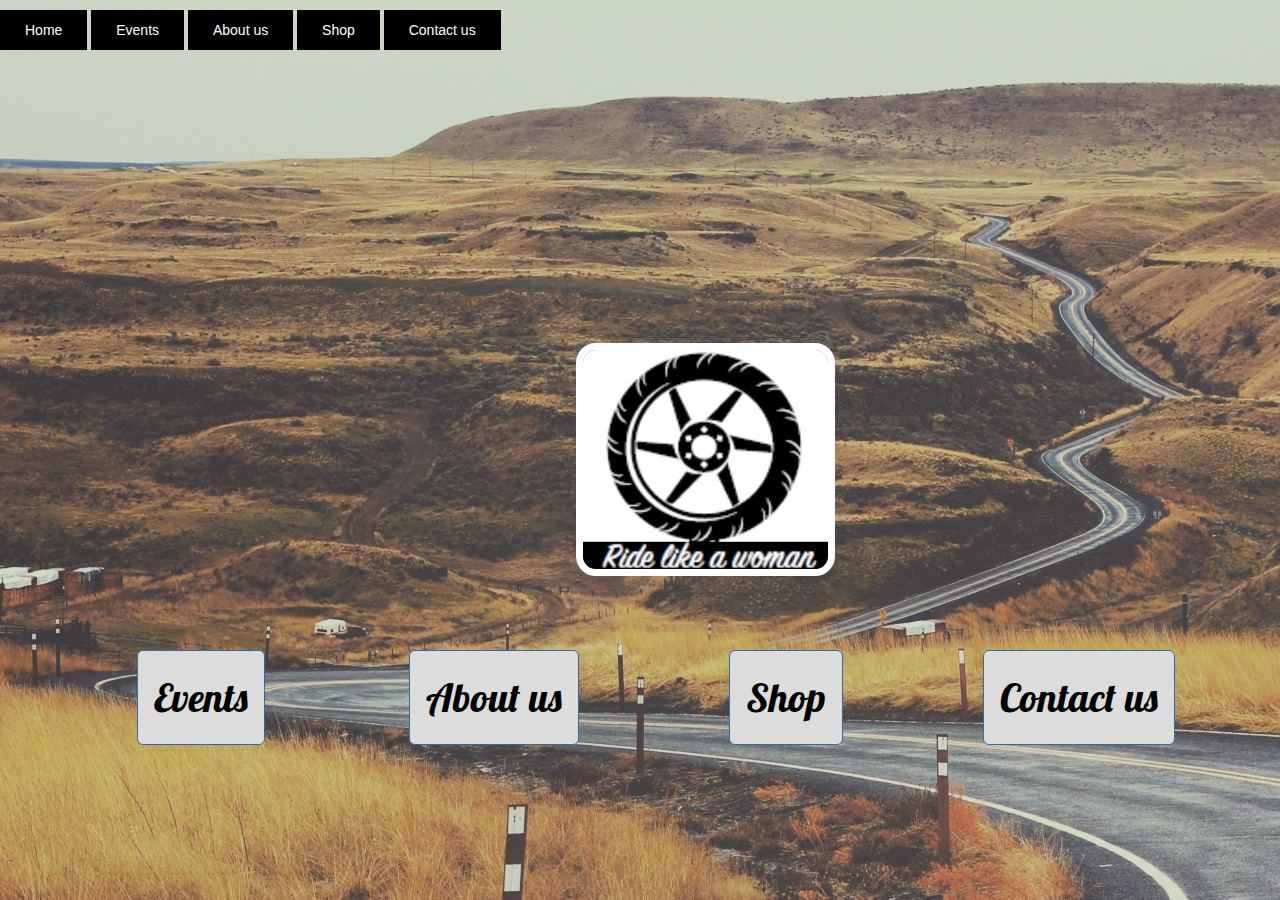
<file: index.html>
<html>

<head>
  <title>QOTCA: Ride like a woman</title>
  <link href='css/bootstrap.css' rel='stylesheet'>
  <link rel="stylesheet" type="text/css" href="stylesindex.css">
  <meta name="viewport" content="width=device-width, initial-scale=1.0">
</head>

<body>
  <header>
    <ul class='nav'>
      <li><a href="./index.html">Home</a></li>
      <li><a href="./Events.html">Events</a></li>
      <li><a href="./About us.html">About us</a></li>
      <li><a href="./Shop.html">Shop</a></li>
      <li><a href="./Contact us.html">Contact us</a></li>
    </ul>
    <img id='logo' src="./logo.jpg">
  </header>
  <link href="https://fonts.googleapis.com/css?family=Lobster" rel="stylesheet">
  <div class='container'>
    <div class="row">
      <div class="container">
      </div>
      <div class="col-md-3">
        <div class="social-buttons">
          <a href="./Events.html" class="btn btn-primary btn-lg">Events</a>
        </div>
      </div>
      <div class="col-md-3">
        <div class="social-buttons">
          <a href="./About us.html" class="btn btn-primary btn-lg">About us</a>
        </div>
      </div>
      <div class="col-md-3">
        <div class="social-buttons">
          <a href="./Shop.html" class="btn btn-primary btn-lg">Shop</a>
        </div>
      </div>
      <div class="col-md-3">
        <div class="social-buttons">
          <a href="./Contact us.html" class="btn btn-primary btn-lg">Contact us</a>
        </div>
      </div>
    </div>
  </div>


</body>
</file>
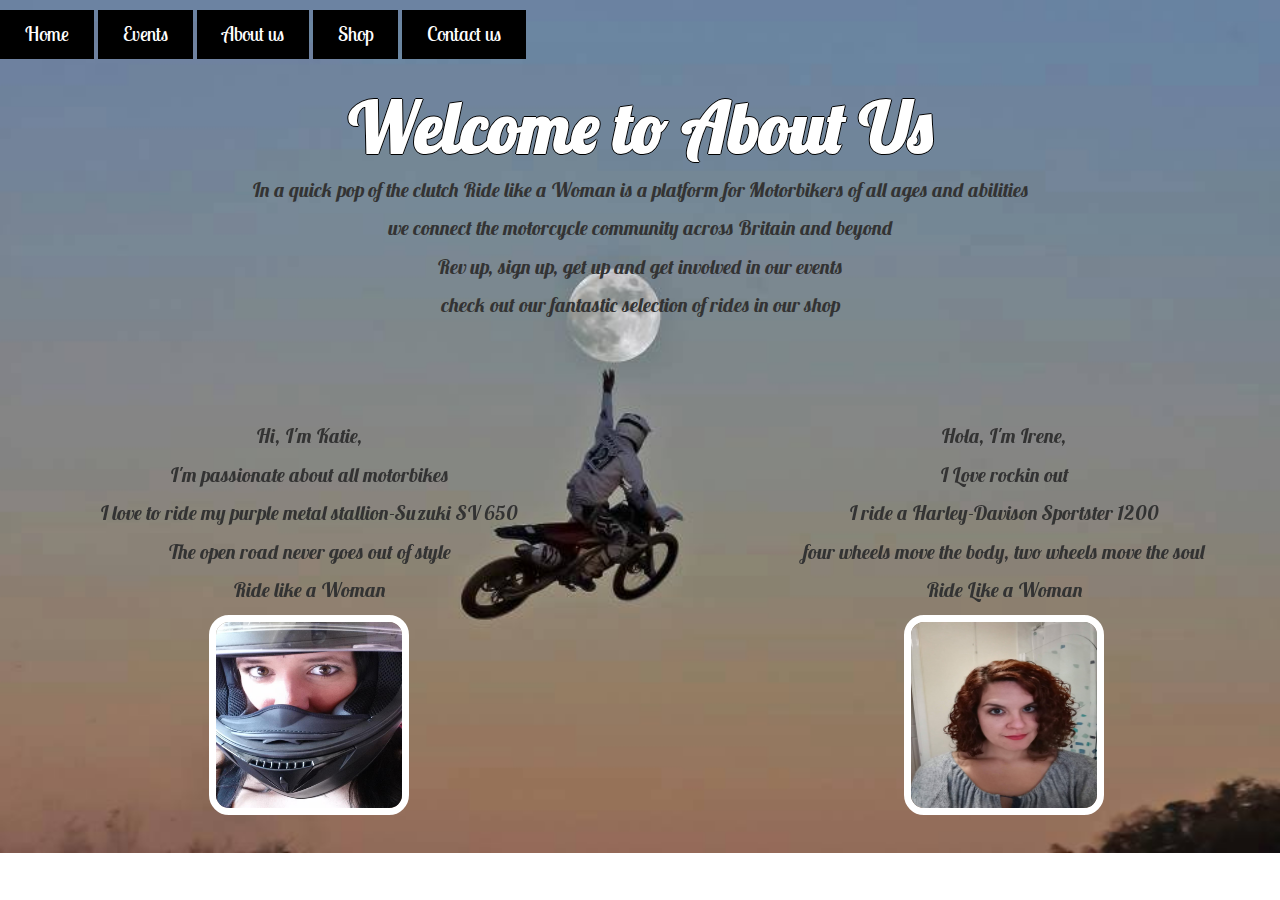
<file: About us.html>
<!DOCTYPE html>
<html>

<head>
  <title> About_us</title>
  <link href='css/bootstrap.css' rel='stylesheet'>
  <link rel="stylesheet" type="text/css" href="stylesindex.css">
  <meta name="viewport" content="width=device-width, initial-scale=1.0">
</head>

<body>

  <body>
    <ul class='nav'>
      <li><a href="./index.html">Home</a></li>
      <li><a href="./Events.html">Events</a></li>
      <li><a href="./About us.html">About us</a></li>
      <li><a href="./Shop.html">Shop</a></li>
      <li><a href="./Contact us.html">Contact us</a></li>
    </ul>
    <style>
      @import url('https://fonts.googleapis.com/css?family=Lobster|Lobster+Two');

      body {
        background-image: url(aboutuslogo.jpg);
        background-repeat: no-repeat;
        background-size: cover;
        font-family: 'Lobster Two', cursive;
        font-size: 20px;

      }

      #div1 {
        position: fixed;
        bottom: 75px;
        left: 100px;
        text-align: center;
        font-family: 'Lobster Two', cursive;
      }

      #div2 {
        position: fixed;
        bottom: 75px;
        right: 75px;
        text-align: center;
        font-family: 'Lobster Two', cursive;
      }

      h1 {
        font-family: 'Lobster', cursive;
      }

      .container {
        margin-top: 1em;
      }

      .row {
        padding-top: 1em;
      }
    </style>
    <center>
      <h1><b>Welcome to About Us<b></h1>
      <p><i>In a quick pop of the clutch Ride like a Woman is a platform for Motorbikers of all ages and abilities<i></p>
      <p><i>we connect the motorcycle community across Britain and beyond<i></p>
      <p><i> Rev up, sign up, get up and get involved in our events<i></p>
      <p><i> check out our fantastic selection of rides in our shop<i></p>
      <link href="https://afeld.github.io/emoji-css/emoji.css" rel="stylesheet">
    </center>
    <div id="div1">
      <p> Hi, I'm Katie,<p>
          <p>I'm passionate about all motorbikes <i class="em em-racing_motorcycle"></i>
            <p>
              <p> I love to ride my purple metal stallion-Suzuki SV 650<p>
                  <p> The open road never goes out of style</p>
                  <p> Ride like a Woman <p>
                      <img src="K2.jpg" style="width:200px;height:200px;">
    </div>
    <div id="div2" <p> Hola, I'm Irene,<p>
        <p> I Love rockin out <i class="em em-the_horns"></i>
          <p>
            <p> I ride a Harley-Davison Sportster 1200<p>
                <p>four wheels move the body, two wheels move the soul<p>
                    <p> Ride Like a Woman <p>
                        <img src="Irene 1.jpg" style="width:200px;height:200px;">
    </div>
    </center>
    </div>
  </body>

</html>
</file>
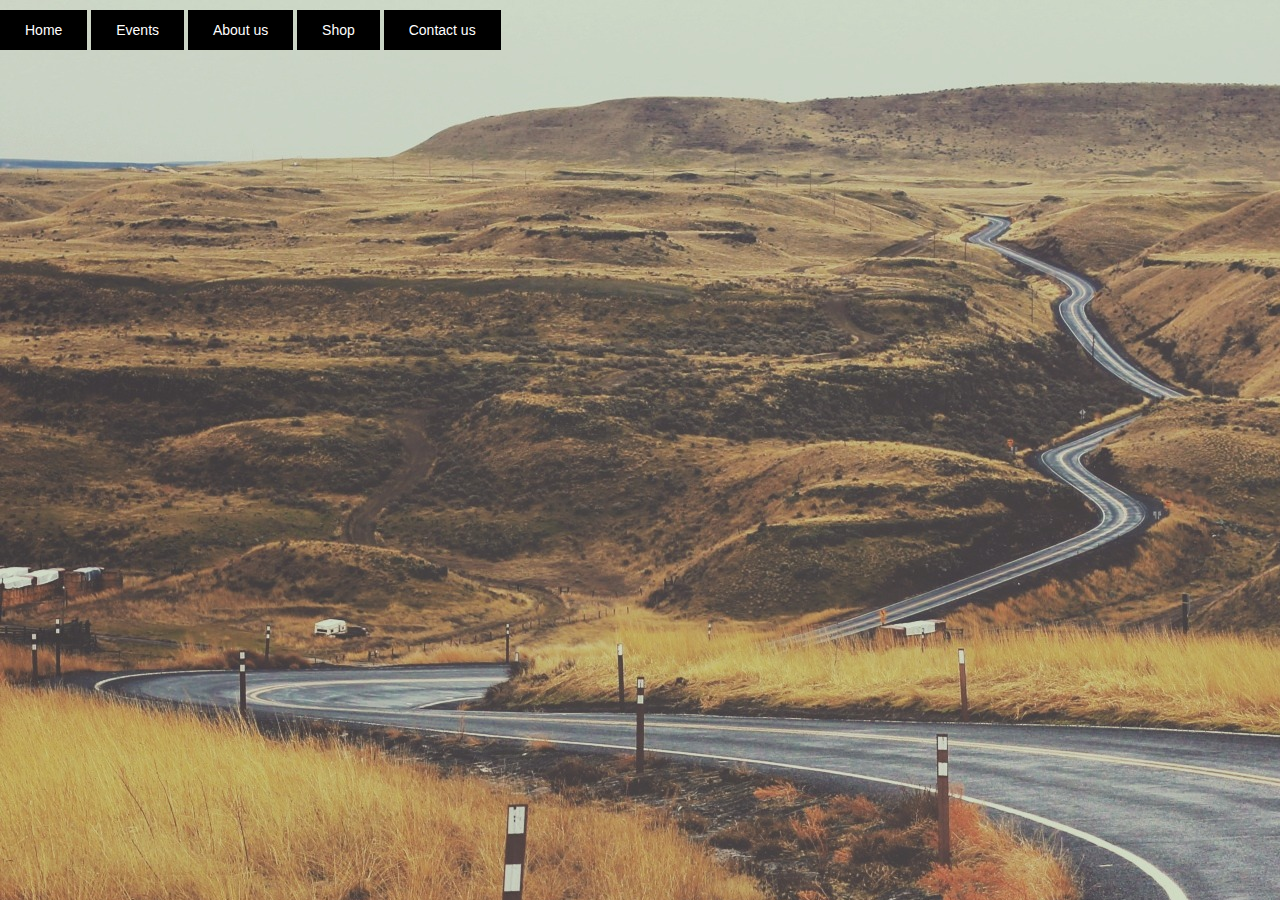
<file: Contact us.html>
<html>

<head>
  <title>QOTCA: Contact us</title>
  <link href='css/bootstrap.css' rel='stylesheet'>
  <link rel="stylesheet" type="text/css" href="stylesindex.css">
  <meta name="viewport" content="width=device-width, initial-scale=1.0">
</head>

<body>
  <ul class='nav'>
    <li><a href="./index.html">Home</a></li>
    <li><a href="./Events.html">Events</a></li>
    <li><a href="./About us.html">About us</a></li>
    <li><a href="./Shop.html">Shop</a></li>
    <li><a href="./Contact us.html">Contact us</a></li>
  </ul>
  </head>

  <body>
    <div id="googleForm">
      <iframe src="https://docs.google.com/forms/d/e/1FAIpQLSdZngSDuWQorQGmvuYVBrDew67DXTAqqjehJUaR-ydkgpcZMg/viewform?embedded=true" width="640" height="700" frameborder="0" marginheight="0" marginwidth="0">Loading...</iframe>
    </div>
  </body>
</file>
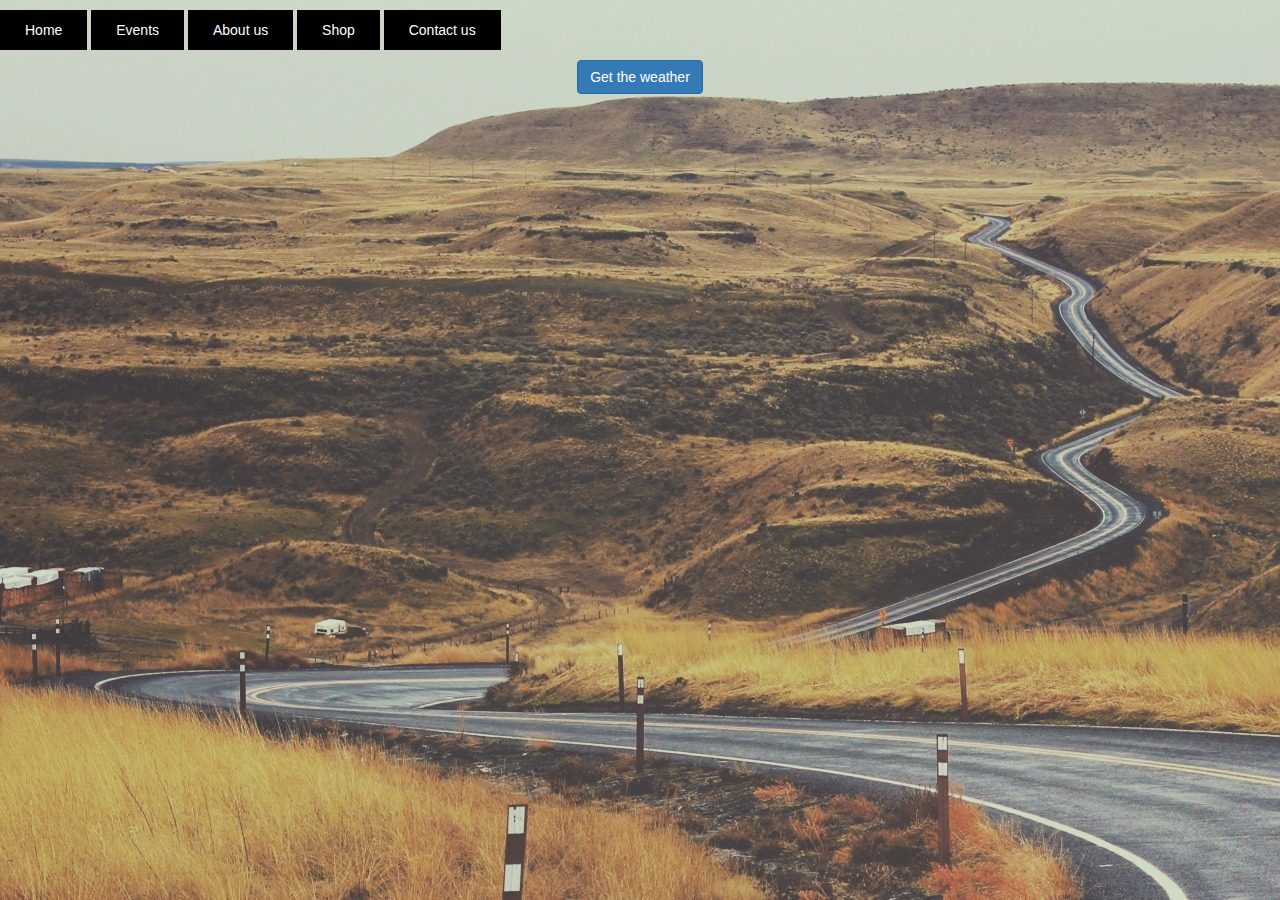
<file: Events.html>
<html>

<head>
  <title>QOTCA: Events</title>
  <link href='css/bootstrap.css' rel='stylesheet'>
  <script src="https://cdnjs.cloudflare.com/ajax/libs/jquery/3.3.1/jquery.min.js"></script>

  <link rel="stylesheet" type="text/css" href="stylesindex.css">
  <meta name="viewport" content="width=device-width, initial-scale=1.0">
</head>

<body>
  <ul class='nav'>
    <li><a href="./index.html">Home</a></li>
    <li><a href="./Events.html">Events</a></li>
    <li><a href="./About us.html">About us</a></li>
    <li><a href="./Shop.html">Shop</a></li>
    <li><a href="./Contact us.html">Contact us</a></li>
  </ul>
</head>

<body>
  <div class="container bg-light">
    <div class="row">
      <div class="col">
    <button id="weather-button" class="btn btn-primary"><i class="fa fa-cloud" aria-hidden="true"></i> Get the weather</button>
      </div>
    </div>
    <div class="row">
      <div class="col">
    <div id="weather-container" style="display: none;">
      <h2>The weather in Edinburgh is <span id="weather-condition"></span></h2>
        </div>
      </div>
    </div>
  </div>
<div id="googleForm">
<iframe src="https://docs.google.com/forms/d/e/1FAIpQLSeCn_ClQF4cgsjcLOQ-VlnmBFLvFZ7LsIenNAPlUun9ELAHtg/viewform?embedded=true" text-align= "center" width="640" height="700" frameborder="0" marginheight="0" marginwidth="0">Loading...</iframe>
</div>
<script>
      // The url of the API
    const url =
      "https://query.yahooapis.com/v1/public/yql?q=select%20item.condition.text%20from%20weather.forecast%20where%20woeid%20in%20(select%20woeid%20from%20geo.places(1)%20where%20text%3D%22Edinburgh%2C%20uk%22)&format=json&env=store%3A%2F%2Fdatatables.org%2Falltableswithkeys";

    // A function to fetch the part of the API response I want.
    const getResult = (data) => {
      return data['query']['results']['channel']['item']['condition']['text'];
    }

    // Run this code when the weather-button is clicked
    $("#weather-button").click(() => {
      // if the weather-container is *not* visible
      if (!$("#weather-container").is(':visible')) {
        // make an ajax request to the api
        $.ajax({
          url: url,
          method: "GET"
        })
          // if it is successful, run this function
          .done(data => {
            // get the text from the data response
            const text = getResult(data);
            // put the text into the weather-condition span element
            $("#weather-condition").text(text);
            // show the weather-container div
            $("#weather-container").show();
            // update the button to say "Clear results" with an icon
            $("#weather-button").html('<i class="fa fa-times-circle" aria-hidden="true"></i> Clear results');
          })
          // if it fails, don't do anything
          .fail(err => {
            console.log(JSON.stringify(err));
          });
      } else { // If the weather-containter is not hidden (see the if statement on line 13)
        // hide the weather-container div
        $("#weather-container").hide();
        // change the button to say "Get the weather" with an icon
        $("#weather-button").html('<i class="fa fa-cloud" aria-hidden="true"></i> Get the weather');
      }
    });

    /*
    Docs for the API can be found here:
    https://developer.yahoo.com/weather/
    */

</script>
</body>
</file>
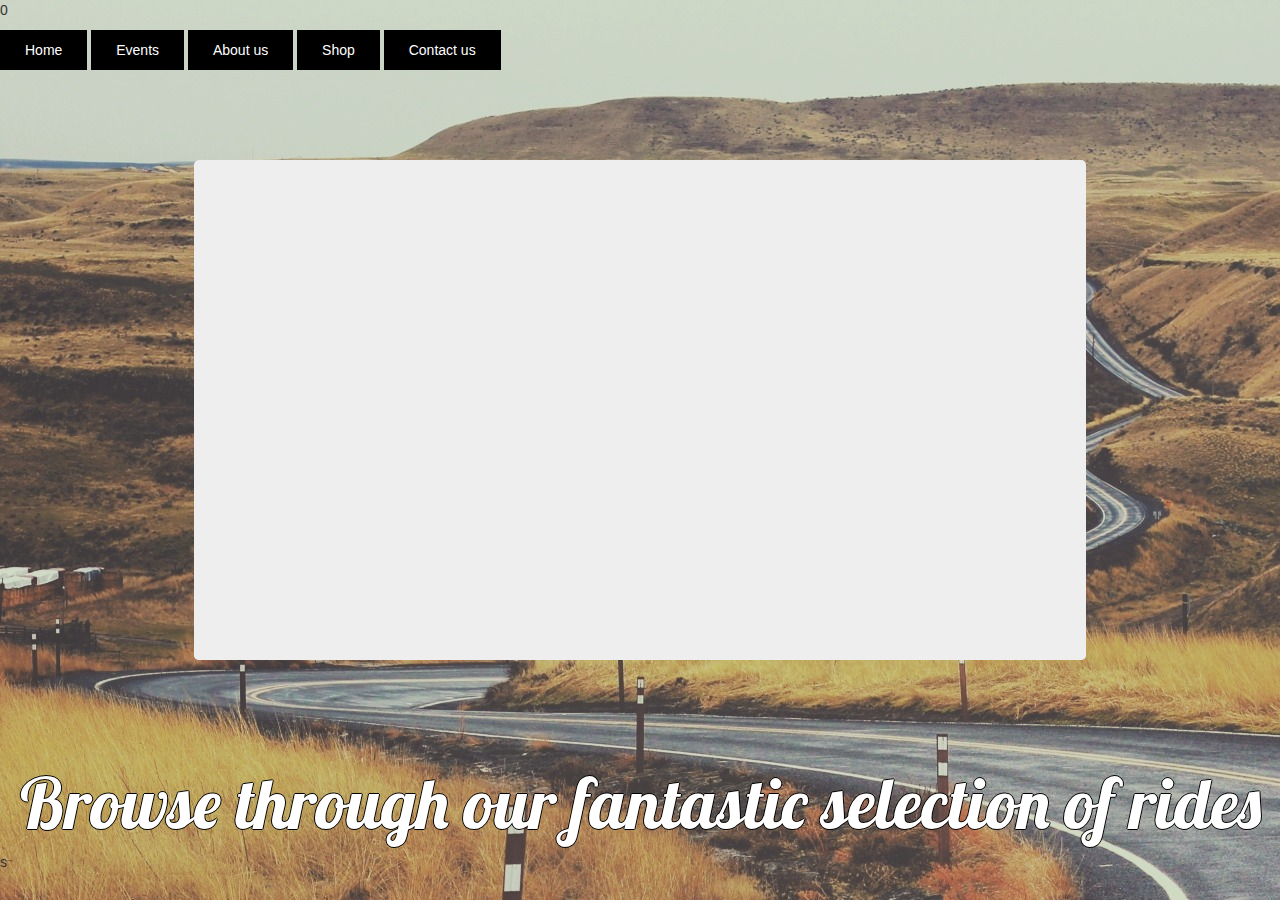
<file: Shop.html>
<!DOCTYPE html>
<html>

<head>

  <link href='css/bootstrap.css' rel='stylesheet'>
  <meta name="viewport" content="width=device-width, initial-scale=1.0">
  <link rel="stylesheet" type="text/css" href="stylesindex.css">
  <link href="http://fonts.googleapis.com/css?family=Roboto" rel="stylesheet" type="text/css">
  <link rel="stylesheet" href="ism/css/my-slider.css" />
  <link href="https://fonts.googleapis.com/css?family=Lobster" rel="stylesheet">
  <script src="ism/js/ism-2.2.min.js"></script>
  <title>QOTCA: Shop</title>
</head>
0

<body>
  <ul class='nav'>
    <li><a href="./index.html">Home</a></li>
    <li><a href="./Events.html">Events</a></li>
    <li><a href="./About us.html">About us</a></li>
    <li><a href="./Shop.html">Shop</a></li>
    <li><a href="./Contact us.html">Contact us</a></li>
  </ul>
  <div class="ism-slider-wrapper">
    <div class="ism-slider" data-image_fx="zoomrotate" id="my-slider">
      <ol>
        <li>
          <img src="./res/2.jpg">
          <div class="ism-caption ism-caption-0">Honda Fireblade</div>
        </li>
        <li>
          <img src="./res/8.jpg">
          <div class="ism-caption ism-caption-0">Triumph</div>
        </li>
        <li>
          <img src="./res/5.jpg">
          <div class="ism-caption ism-caption-0">Moto de los Muertos</div>
        </li>
        <li>
          <img src="./res/9.jpg">
          <div class="ism-caption ism-caption-0">The Jester</div>
        </li>
        <li>
          <img src="./res/7.jpg">
          <div class="ism-caption ism-caption-0">Suzuki SV 650</div>
        </li>
        <li>
          <img src="./res/3.jpg">
          <div class="ism-caption ism-caption-0">Bull Cycle</div>
        </li>
        <li>
          <img src="./res/6.jpg">
          <div class="ism-caption ism-caption-0">Honda T900</div>
        </li>
        <li>
          <img src="./res/4.jpg">
          <div class="ism-caption ism-caption-0">Harris Gothic</div>
        </li>
        <li>
          <img src="./res/1.jpg">
          <div class="ism-caption ism-caption-0">Ride-a-bun</div>
        </li>
      </ol>
    </div>
    <h1>Browse through our fantastic selection of rides</h1>
  </div>

</body>

</html>s
</file>
<file: stylesindex.css>
.color-info {
  border: 5px solid black;
}

.important {
  font-size: 16px;
  font-weight: bold;
}

.nav {
  text-align: left;
}

.nav li {
  background-color: black;
  color: white;
}

ul.nav li {
  display: inline-block;
  padding-right: 10px;
}

header {
  text-align: center;
  height: 600px;
  color: white;
  position: relative;
}

body {
  background: url('./road.jpg');
  background-size: auto;
}

#logo {
  vertical-align: bottom;
  bottom: 4%;
  margin-left: -5%;
  position: absolute;
}

a {
  color: white;
}

h1 {
  font-size: 70px;
}

img {
  border: 7px solid white;
  border-radius: 20px;
}

ul {
  padding: 10px;
}

li {
  display: inline;
  padding: 0px 10px 0px 10px;
}

.row {
  text-align: center;
}

.column {
  float: left;
}

.btn-lg, .btn-group-lg>.btn {
  padding: 20px 16px;
  margin-top: 50px;
  font-size: 40px;
  font-family: 'Lobster', cursive;
  background: gainsboro;
  color: black;
  line-height: 1.3333333;
  border-radius: 6px;
}

#googleForm {
  padding-top: 30px;
  text-align: center;
}

.ism-slider-wrapper {
  text-align: center;
}

.ism-slider {
  display: inline-block;
  margin: 80px;
}

h1 {
  font-family: 'Lobster', cursive;
  color: white;
  text-shadow: -1px 0 black, 0 1px black, 1px 0 black, 0 -1px black;
}
</file>
<file: ism/css/my-slider.css>
.ism-slider > ol, .ism-slider > ol > li, .ism-slider > ol > li > img { width: 100%; list-style: none; margin: 0; padding: 0; }
.ism-slider {
  overflow: hidden;
  position: relative;
  padding: 0 !important;
  -webkit-user-select: none;
  -khtml-user-select: none;
  -moz-user-select: none;
  -ms-user-select: none;
  user-select: none;
  cursor: default;
  z-index: 2;
  background-color: rgba(0, 0, 0, 0.1);
  -webkit-animation: ism-fadein 3s;
  -webkit-background-clip: padding-box;
  -moz-background-clip: padding;
  background-clip: padding-box;
}
@-webkit-keyframes ism-fadein {
  from { opacity: 0; }
  to { opacity: 1; }
}
@-webkit-keyframes ism-loading {
  50% { left: 120px; }
}

.ism-slider .ism-slides {
  list-style: none;
  position: absolute;
  height: 100%;
  top: 0;
  padding: 0 !important;
  margin-top: 0;
  margin-bottom: 0;
  z-index: 1;
}

.ism-slider li.ism-slide {
  height: 100%;
  overflow: hidden;
  position: absolute;
  display: block;
  top: 0;
  bottom: 0;
  margin: 0 !important;
  padding: 0 !important;
  background-color: #d5d5d5;
  text-align: center;
}

.ism-slider .ism-img-frame {
  display: block;
  position: absolute;
  width: 100%;
  height: 100%;
}

.ism-slider a.ism-image-link {
  position: absolute;
  color: inherit;
  text-decoration: none;
  display: block;
  top: 0;
  left: 0;
  width: 100%;
  height: 100%;
}

.ism-slider .ism-img {
  display: block;
  border: none;
  position: absolute;
  pointer-events: none;
}

.ism-button, .ism-pause-button {
  position: absolute;
  display: block;
  -webkit-box-sizing: border-box; -moz-box-sizing: border-box; box-sizing: border-box;
  border: none;
  outline: none;
  text-align:center;
  z-index: 6;
  cursor: pointer;
  padding: 0;
  background-repeat: no-repeat;
  background-position: center center;
}

.ism-pause-button {
  display: none;
  left: 50%;
}

.ism-slider:hover .ism-pause-button {
  display: block;
}

.ism-caption {
  -webkit-box-sizing: border-box; -moz-box-sizing: border-box; box-sizing: border-box;
  padding: 0 1em;
  text-shadow: none;
  line-height: 1.2em;
  padding: 0.25em 0.5em;
  width: auto;
  height: auto;
  text-align: center;
  visibility: hidden;
}

a.ism-image-link .ism-caption, a.ism-caption {
  text-decoration: none;
  font-weight: normal;
}

a.ism-caption:hover {
  text-decoration: underline;
}

.ism-caption-0 {
  z-index: 3;
}

.ism-caption-1 {
  z-index: 4;
}

.ism-caption-2 {
  z-index: 5;
}

.ism-radios {
  margin: 0;
  padding: 0;
  list-style: none;
  color: #fff;
  font-size: 1px;
}

.ism-slider .ism-radios {
  position: absolute;
  -webkit-box-sizing: border-box; -moz-box-sizing: border-box; box-sizing: border-box;
  z-index: 6;
  bottom: 5px;
  left: 0;
  right: 0;
  width: auto;
  background-color: rgba(255, 255, 255, 0.0);
  padding: 0 7px;
  height: 0;
  overflow: visible;
}

.ism-slider .ism-radios.ism-radios-as-thumbnails {
  bottom: 5px;
}

.ism-radios li {
  position: relative;
  display: inline-block;
  margin: 0 3px;
  padding: 0;
}

.ism-radios input.ism-radio {
  display: none;
}

.ism-radios label {
  display: block;
  -webkit-box-sizing: border-box; -moz-box-sizing: border-box; box-sizing: border-box;
  margin: 0;
  text-decoration: none;
  cursor: pointer;
}

.ism-radios-as-thumbnails label {
  -webkit-background-size: 120% auto; -moz-background-size: 120% auto; -o-background-size: 120% auto; background-size: 120% auto;
  background-position: center center;
  background-repeat: no-repeat;
  border: 2px solid rgba(255, 255, 255, 0.6);
  opacity: 0.8;
}

.ism-radios-as-thumbnails label:hover {
  border: 2px solid #fff;
  opacity: 1;
}

.ism-radios-as-thumbnails li.active label {
  border: 2px solid rgba(255, 255, 255, 1.0);
  opacity: 1;
}

p.ism-badge {
  margin: 0 auto;
  text-align: right;
  font-size: 10px;
  padding-top: 1px;
  color: #ccc;
  font-family: sans-serif;
  font-weight: normal;
}

p.ism-badge a.ism-link {
  color: inherit;
  text-decoration: none;
  margin-right: 0.25em;
}

p.ism-badge a.ism-link:hover {
  color: #aaa;
  text-decoration: underline;
}

.ism-zoom-in {
  -webkit-animation: zoomin 0.81s linear 1;
  animation: zoomin 0.81s linear 1;
}

@-webkit-keyframes zoomin {
  0% { -webkit-transform: scale(1.0); transform: scale(1.0); }
  100% { -webkit-transform: scale(3.0); transform: scale(3.0); }
}
@keyframes zoomin {
  0% { -webkit-transform: scale(1.0); transform: scale(1.0); }
  100% { -webkit-transform: scale(3.0); transform: scale(3.0); }
}

@-webkit-keyframes fadein {
  0% { opacity: 0; }
 100% { opacity: 1; }
}
@keyframes fadein {
  0% { opacity: 0; }
 100% { opacity: 1; }
}

@-webkit-keyframes slidein {
  0% { -webkit-transform: translate(-1200px, 0); transform: translate(-1200px, 0); }
  100% { -webkit-transform: translate(0, 0); transform: translate(0, 0); }
}
@keyframes slidein {
  0% { -webkit-transform: translate(-1200px, 0); transform: translate(-1200px, 0); }
  100% { -webkit-transform: translate(0, 0); transform: translate(0, 0); }
}

@-webkit-keyframes popin {
  50% { -webkit-transform: scale(1.2); transform: scale(1.2); }
}
@keyframes popin {
  50% { -webkit-transform: scale(1.2); transform: scale(1.2); }
}

.ism-zoom-pan {
  -webkit-animation: zoompan 20.0s linear 1;
  animation: zoompan 20.0s linear 1;
}
@-webkit-keyframes zoompan {
  0% { -webkit-transform: translate(0, 0) scale(1.0); transform: translate(0, 0) scale(1.0); }
  50% { -webkit-transform: translate(-5%, -5%) scale(1.3); transform: translate(-5%, -5%) scale(1.3); }
  100% { -webkit-transform: translate(0, 0) scale(1.0); transform: translate(0, 0) scale(1.0); }
}
@keyframes zoompan {
  0% { -webkit-transform: translate(0, 0) scale(1.0); transform: translate(0, 0) scale(1.0); }
  50% { -webkit-transform: translate(-5%, -5%) scale(1.3); transform: translate(-5%, -5%) scale(1.3); }
  100% { -webkit-transform: translate(0, 0) scale(1.0); transform: translate(0, 0) scale(1.0); }
}

.ism-zoom-rotate {
  -webkit-animation: zoomrotate 20.0s linear 1;
  animation: zoomrotate 20.0s linear 1;
}
@-webkit-keyframes zoomrotate {
  0% { -webkit-transform: rotate(0) scale(1.0); transform: rotate(0) scale(1.0); }
  50% { -webkit-transform: rotate(-5deg) scale(1.3); transform: rotate(-5deg) scale(1.3); }
  100% { -webkit-transform: rotate(0) scale(1.0); transform: rotate(0) scale(1.0); }
}
@keyframes zoomrotate {
  0% { -webkit-transform: rotate(0) scale(1.0); transform: rotate(0) scale(1.0); }
  50% { -webkit-transform: rotate(-5deg) scale(1.3); transform: rotate(-5deg) scale(1.3); }
  100% { -webkit-transform: rotate(0) scale(1.0); transform: rotate(0) scale(1.0); }
}
/* SLIDER */

#my-slider {
    width: 892px;
    -webkit-border-radius: 5px; border-radius: 5px; 
}

#my-slider-ism-badge {
    width: 892px;
}

#my-slider:before {
    content: ''; display: block; padding-top: 56%;
}

#my-slider .ism-frame {
    position: absolute; top: 0; bottom: 0; left: 0; width: 100%;
}

#my-slider .ism-button {
    display: block;
    border-radius: 25px;
    width: 50px; height: 50px; background-size: 16px 16px; top: 50%; margin-top: -25px;
    color: #fff; background-color: rgba(0, 0, 0, 0.3);
    display: block; visibility: visible;
}

#my-slider .ism-button-prev {
    background-image: url([data-uri]);
    left: 10px;
}

#my-slider .ism-button-next {
    background-image: url([data-uri]);
    right: 10px;
}

#my-slider .ism-pause-button {
    width: 50px; height: 50px; background-size: 16px 16px; top: 50%; margin-top: -25px; border-radius: 25px; margin-left: -25px;
    color: #fff; background-color: rgba(0, 0, 0, 0.3); background-image: url([data-uri]);
}

#my-slider .ism-pause-button.ism-play {
    background-image: url([data-uri]);
}

#my-slider .ism-button:hover {
    background-color: rgba(0, 0, 0, 0.6);
}

#my-slider .ism-pause-button:hover {
    background-color: rgba(0, 0, 0, 0.6);
}

#my-slider .ism-radios {
    display: block;
    height: 20px;
    text-align: center;
}

#my-slider .ism-radios label {
    width: 20px; height: 20px;
    border-radius: 10px;
    color: #000; background-color: rgba(255, 255, 255, 0.5);
}

#my-slider .ism-radios li.active label {
    background-color: rgba(255, 255, 255, 1.0);
}

#my-slider .ism-radios label:hover {
    background-color: rgba(255, 255, 255, 0.8);
}


/* SLIDES */

#my-slider .ism-slide-0 .ism-img-frame {
    width: 100%;
}

#my-slider .ism-slide-0 .ism-img {
    width: 100%;
    top: 50%; -webkit-transform: translateY(-50%); -moz-transform: translateY(-50%); -ms-transform: translateY(-50%); transform: translateY(-50%);
}

#my-slider .ism-slide-1 .ism-img-frame {
    width: 100%;
}

#my-slider .ism-slide-1 .ism-img {
    width: 100%;
    top: 50%; -webkit-transform: translateY(-50%); -moz-transform: translateY(-50%); -ms-transform: translateY(-50%); transform: translateY(-50%);
}

#my-slider .ism-slide-2 .ism-img-frame {
    width: 100%;
}

#my-slider .ism-slide-2 .ism-img {
    width: 100%;
    top: 50%; -webkit-transform: translateY(-50%); -moz-transform: translateY(-50%); -ms-transform: translateY(-50%); transform: translateY(-50%);
}

#my-slider .ism-slide-3 .ism-img-frame {
    width: 100%;
}

#my-slider .ism-slide-3 .ism-img {
    width: 100%;
    top: 50%; -webkit-transform: translateY(-50%); -moz-transform: translateY(-50%); -ms-transform: translateY(-50%); transform: translateY(-50%);
}

#my-slider .ism-slide-4 .ism-img-frame {
    width: 100%;
}

#my-slider .ism-slide-4 .ism-img {
    width: 100%;
    top: 50%; -webkit-transform: translateY(-50%); -moz-transform: translateY(-50%); -ms-transform: translateY(-50%); transform: translateY(-50%);
}

#my-slider .ism-slide-5 .ism-img-frame {
    width: 100%;
}

#my-slider .ism-slide-5 .ism-img {
    width: 100%;
    top: 50%; -webkit-transform: translateY(-50%); -moz-transform: translateY(-50%); -ms-transform: translateY(-50%); transform: translateY(-50%);
}

#my-slider .ism-slide-6 .ism-img-frame {
    width: 100%;
}

#my-slider .ism-slide-6 .ism-img {
    width: 100%;
    top: 50%; -webkit-transform: translateY(-50%); -moz-transform: translateY(-50%); -ms-transform: translateY(-50%); transform: translateY(-50%);
}

#my-slider .ism-slide-7 .ism-img-frame {
    width: 100%;
}

#my-slider .ism-slide-7 .ism-img {
    width: 100%;
    top: 50%; -webkit-transform: translateY(-50%); -moz-transform: translateY(-50%); -ms-transform: translateY(-50%); transform: translateY(-50%);
}

#my-slider .ism-slide-8 .ism-img-frame {
    width: 100%;
}

#my-slider .ism-slide-8 .ism-img {
    width: 100%;
    top: 50%; -webkit-transform: translateY(-50%); -moz-transform: translateY(-50%); -ms-transform: translateY(-50%); transform: translateY(-50%);
}


/* CAPTIONS */

#my-slider .ism-slide-0 .ism-caption-0.ism-caption-anim {
    -webkit-animation: fadein 0.5s; animation: fadein 0.5s;
}

#my-slider .ism-slide-0 .ism-caption-1.ism-caption-anim {
    -webkit-animation: fadein 0.5s; animation: fadein 0.5s;
}

#my-slider .ism-slide-0 .ism-caption-2.ism-caption-anim {
    -webkit-animation: fadein 0.5s; animation: fadein 0.5s;
}

#my-slider .ism-slide-1 .ism-caption-0.ism-caption-anim {
    -webkit-animation: fadein 0.5s; animation: fadein 0.5s;
}

#my-slider .ism-slide-1 .ism-caption-1.ism-caption-anim {
    -webkit-animation: fadein 0.5s; animation: fadein 0.5s;
}

#my-slider .ism-slide-1 .ism-caption-2.ism-caption-anim {
    -webkit-animation: fadein 0.5s; animation: fadein 0.5s;
}

#my-slider .ism-slide-2 .ism-caption-0.ism-caption-anim {
    -webkit-animation: fadein 0.5s; animation: fadein 0.5s;
}

#my-slider .ism-slide-2 .ism-caption-1.ism-caption-anim {
    -webkit-animation: fadein 0.5s; animation: fadein 0.5s;
}

#my-slider .ism-slide-2 .ism-caption-2.ism-caption-anim {
    -webkit-animation: fadein 0.5s; animation: fadein 0.5s;
}

#my-slider .ism-slide-3 .ism-caption-0.ism-caption-anim {
    -webkit-animation: fadein 0.5s; animation: fadein 0.5s;
}

#my-slider .ism-slide-3 .ism-caption-1.ism-caption-anim {
    -webkit-animation: fadein 0.5s; animation: fadein 0.5s;
}

#my-slider .ism-slide-3 .ism-caption-2.ism-caption-anim {
    -webkit-animation: fadein 0.5s; animation: fadein 0.5s;
}

#my-slider .ism-slide-4 .ism-caption-0.ism-caption-anim {
    -webkit-animation: fadein 0.5s; animation: fadein 0.5s;
}

#my-slider .ism-slide-4 .ism-caption-1.ism-caption-anim {
    -webkit-animation: fadein 0.5s; animation: fadein 0.5s;
}

#my-slider .ism-slide-4 .ism-caption-2.ism-caption-anim {
    -webkit-animation: fadein 0.5s; animation: fadein 0.5s;
}

#my-slider .ism-slide-5 .ism-caption-0.ism-caption-anim {
    -webkit-animation: fadein 0.5s; animation: fadein 0.5s;
}

#my-slider .ism-slide-5 .ism-caption-1.ism-caption-anim {
    -webkit-animation: fadein 0.5s; animation: fadein 0.5s;
}

#my-slider .ism-slide-5 .ism-caption-2.ism-caption-anim {
    -webkit-animation: fadein 0.5s; animation: fadein 0.5s;
}

#my-slider .ism-slide-6 .ism-caption-0.ism-caption-anim {
    -webkit-animation: fadein 0.5s; animation: fadein 0.5s;
}

#my-slider .ism-slide-6 .ism-caption-1.ism-caption-anim {
    -webkit-animation: fadein 0.5s; animation: fadein 0.5s;
}

#my-slider .ism-slide-6 .ism-caption-2.ism-caption-anim {
    -webkit-animation: fadein 0.5s; animation: fadein 0.5s;
}

#my-slider .ism-slide-7 .ism-caption-0.ism-caption-anim {
    -webkit-animation: fadein 0.5s; animation: fadein 0.5s;
}

#my-slider .ism-slide-7 .ism-caption-1.ism-caption-anim {
    -webkit-animation: fadein 0.5s; animation: fadein 0.5s;
}

#my-slider .ism-slide-7 .ism-caption-2.ism-caption-anim {
    -webkit-animation: fadein 0.5s; animation: fadein 0.5s;
}

#my-slider .ism-slide-8 .ism-caption-0.ism-caption-anim {
    -webkit-animation: fadein 0.5s; animation: fadein 0.5s;
}

#my-slider .ism-slide-8 .ism-caption-1.ism-caption-anim {
    -webkit-animation: fadein 0.5s; animation: fadein 0.5s;
}

#my-slider .ism-slide-8 .ism-caption-2.ism-caption-anim {
    -webkit-animation: fadein 0.5s; animation: fadein 0.5s;
}

#my-slider .ism-slide-0 .ism-caption-0 {
    font-size: 1.25em;
    font-family: "Roboto", sans-serif;
    position: absolute; top: 10%;
    left: 5%;
    border-radius: 4px;
    border: none;
    color: #fff; background-color: rgba(0, 0, 0, 0.70);
}

#my-slider .ism-slide-0 .ism-caption-1 {
    font-size: 1.25em;
    font-family: sans-serif;
    position: absolute; top: 60%;
    left: 40%;
    border-radius: 4px;
    border: none;
    color: #fff; background-color: rgba(0, 0, 0, 0.70);
}

#my-slider .ism-slide-0 .ism-caption-2 {
    font-size: 1.25em;
    font-family: sans-serif;
    position: absolute; top: 20%;
    left: 60%;
    border-radius: 4px;
    border: none;
    color: #fff; background-color: rgba(0, 0, 0, 0.70);
}

#my-slider .ism-slide-1 .ism-caption-0 {
    font-size: 1.25em;
    font-family: "Roboto", sans-serif;
    position: absolute; top: 10%;
    left: 5%;
    border-radius: 4px;
    border: none;
    color: #fff; background-color: rgba(0, 0, 0, 0.70);
}

#my-slider .ism-slide-1 .ism-caption-1 {
    font-size: 1.25em;
    font-family: sans-serif;
    position: absolute; top: 60%;
    left: 40%;
    border-radius: 4px;
    border: none;
    color: #fff; background-color: rgba(0, 0, 0, 0.70);
}

#my-slider .ism-slide-1 .ism-caption-2 {
    font-size: 1.25em;
    font-family: sans-serif;
    position: absolute; top: 20%;
    left: 60%;
    border-radius: 4px;
    border: none;
    color: #fff; background-color: rgba(0, 0, 0, 0.70);
}

#my-slider .ism-slide-2 .ism-caption-0 {
    font-size: 1.25em;
    font-family: "Roboto", sans-serif;
    position: absolute; top: 10%;
    left: 5%;
    border-radius: 4px;
    border: none;
    color: #fff; background-color: rgba(0, 0, 0, 0.70);
}

#my-slider .ism-slide-2 .ism-caption-1 {
    font-size: 1.25em;
    font-family: sans-serif;
    position: absolute; top: 60%;
    left: 40%;
    border-radius: 4px;
    border: none;
    color: #fff; background-color: rgba(0, 0, 0, 0.70);
}

#my-slider .ism-slide-2 .ism-caption-2 {
    font-size: 1.25em;
    font-family: sans-serif;
    position: absolute; top: 20%;
    left: 60%;
    border-radius: 4px;
    border: none;
    color: #fff; background-color: rgba(0, 0, 0, 0.70);
}

#my-slider .ism-slide-3 .ism-caption-0 {
    font-size: 1.25em;
    font-family: "Roboto", sans-serif;
    position: absolute; top: 10%;
    left: 5%;
    border-radius: 4px;
    border: none;
    color: #fff; background-color: rgba(0, 0, 0, 0.70);
}

#my-slider .ism-slide-3 .ism-caption-1 {
    font-size: 1.25em;
    font-family: sans-serif;
    position: absolute; top: 60%;
    left: 40%;
    border-radius: 4px;
    border: none;
    color: #fff; background-color: rgba(0, 0, 0, 0.70);
}

#my-slider .ism-slide-3 .ism-caption-2 {
    font-size: 1.25em;
    font-family: sans-serif;
    position: absolute; top: 20%;
    left: 60%;
    border-radius: 4px;
    border: none;
    color: #fff; background-color: rgba(0, 0, 0, 0.70);
}

#my-slider .ism-slide-4 .ism-caption-0 {
    font-size: 1.25em;
    font-family: "Roboto", sans-serif;
    position: absolute; top: 10%;
    left: 5%;
    border-radius: 4px;
    border: none;
    color: #fff; background-color: rgba(0, 0, 0, 0.70);
}

#my-slider .ism-slide-4 .ism-caption-1 {
    font-size: 1.25em;
    font-family: sans-serif;
    position: absolute; top: 60%;
    left: 40%;
    border-radius: 4px;
    border: none;
    color: #fff; background-color: rgba(0, 0, 0, 0.70);
}

#my-slider .ism-slide-4 .ism-caption-2 {
    font-size: 1.25em;
    font-family: sans-serif;
    position: absolute; top: 20%;
    left: 60%;
    border-radius: 4px;
    border: none;
    color: #fff; background-color: rgba(0, 0, 0, 0.70);
}

#my-slider .ism-slide-5 .ism-caption-0 {
    font-size: 1.25em;
    font-family: "Roboto", sans-serif;
    position: absolute; top: 10%;
    left: 5%;
    border-radius: 4px;
    border: none;
    color: #fff; background-color: rgba(0, 0, 0, 0.70);
}

#my-slider .ism-slide-5 .ism-caption-1 {
    font-size: 1.25em;
    font-family: sans-serif;
    position: absolute; top: 60%;
    left: 40%;
    border-radius: 4px;
    border: none;
    color: #fff; background-color: rgba(0, 0, 0, 0.70);
}

#my-slider .ism-slide-5 .ism-caption-2 {
    font-size: 1.25em;
    font-family: sans-serif;
    position: absolute; top: 20%;
    left: 60%;
    border-radius: 4px;
    border: none;
    color: #fff; background-color: rgba(0, 0, 0, 0.70);
}

#my-slider .ism-slide-6 .ism-caption-0 {
    font-size: 1.25em;
    font-family: "Roboto", sans-serif;
    position: absolute; top: 10%;
    left: 5%;
    border-radius: 4px;
    border: none;
    color: #fff; background-color: rgba(0, 0, 0, 0.70);
}

#my-slider .ism-slide-6 .ism-caption-1 {
    font-size: 1.25em;
    font-family: sans-serif;
    position: absolute; top: 60%;
    left: 40%;
    border-radius: 4px;
    border: none;
    color: #fff; background-color: rgba(0, 0, 0, 0.70);
}

#my-slider .ism-slide-6 .ism-caption-2 {
    font-size: 1.25em;
    font-family: sans-serif;
    position: absolute; top: 20%;
    left: 60%;
    border-radius: 4px;
    border: none;
    color: #fff; background-color: rgba(0, 0, 0, 0.70);
}

#my-slider .ism-slide-7 .ism-caption-0 {
    font-size: 1.25em;
    font-family: "Roboto", sans-serif;
    position: absolute; top: 10%;
    left: 5%;
    border-radius: 4px;
    border: none;
    color: #fff; background-color: rgba(0, 0, 0, 0.70);
}

#my-slider .ism-slide-7 .ism-caption-1 {
    font-size: 1.25em;
    font-family: sans-serif;
    position: absolute; top: 60%;
    left: 40%;
    border-radius: 4px;
    border: none;
    color: #fff; background-color: rgba(0, 0, 0, 0.70);
}

#my-slider .ism-slide-7 .ism-caption-2 {
    font-size: 1.25em;
    font-family: sans-serif;
    position: absolute; top: 20%;
    left: 60%;
    border-radius: 4px;
    border: none;
    color: #fff; background-color: rgba(0, 0, 0, 0.70);
}

#my-slider .ism-slide-8 .ism-caption-0 {
    font-size: 1.25em;
    font-family: "Roboto", sans-serif;
    position: absolute; top: 10%;
    left: 5%;
    border-radius: 4px;
    border: none;
    color: #fff; background-color: rgba(0, 0, 0, 0.70);
}

#my-slider .ism-slide-8 .ism-caption-1 {
    font-size: 1.25em;
    font-family: sans-serif;
    position: absolute; top: 60%;
    left: 40%;
    border-radius: 4px;
    border: none;
    color: #fff; background-color: rgba(0, 0, 0, 0.70);
}

#my-slider .ism-slide-8 .ism-caption-2 {
    font-size: 1.25em;
    font-family: sans-serif;
    position: absolute; top: 20%;
    left: 60%;
    border-radius: 4px;
    border: none;
    color: #fff; background-color: rgba(0, 0, 0, 0.70);
}
</file>
